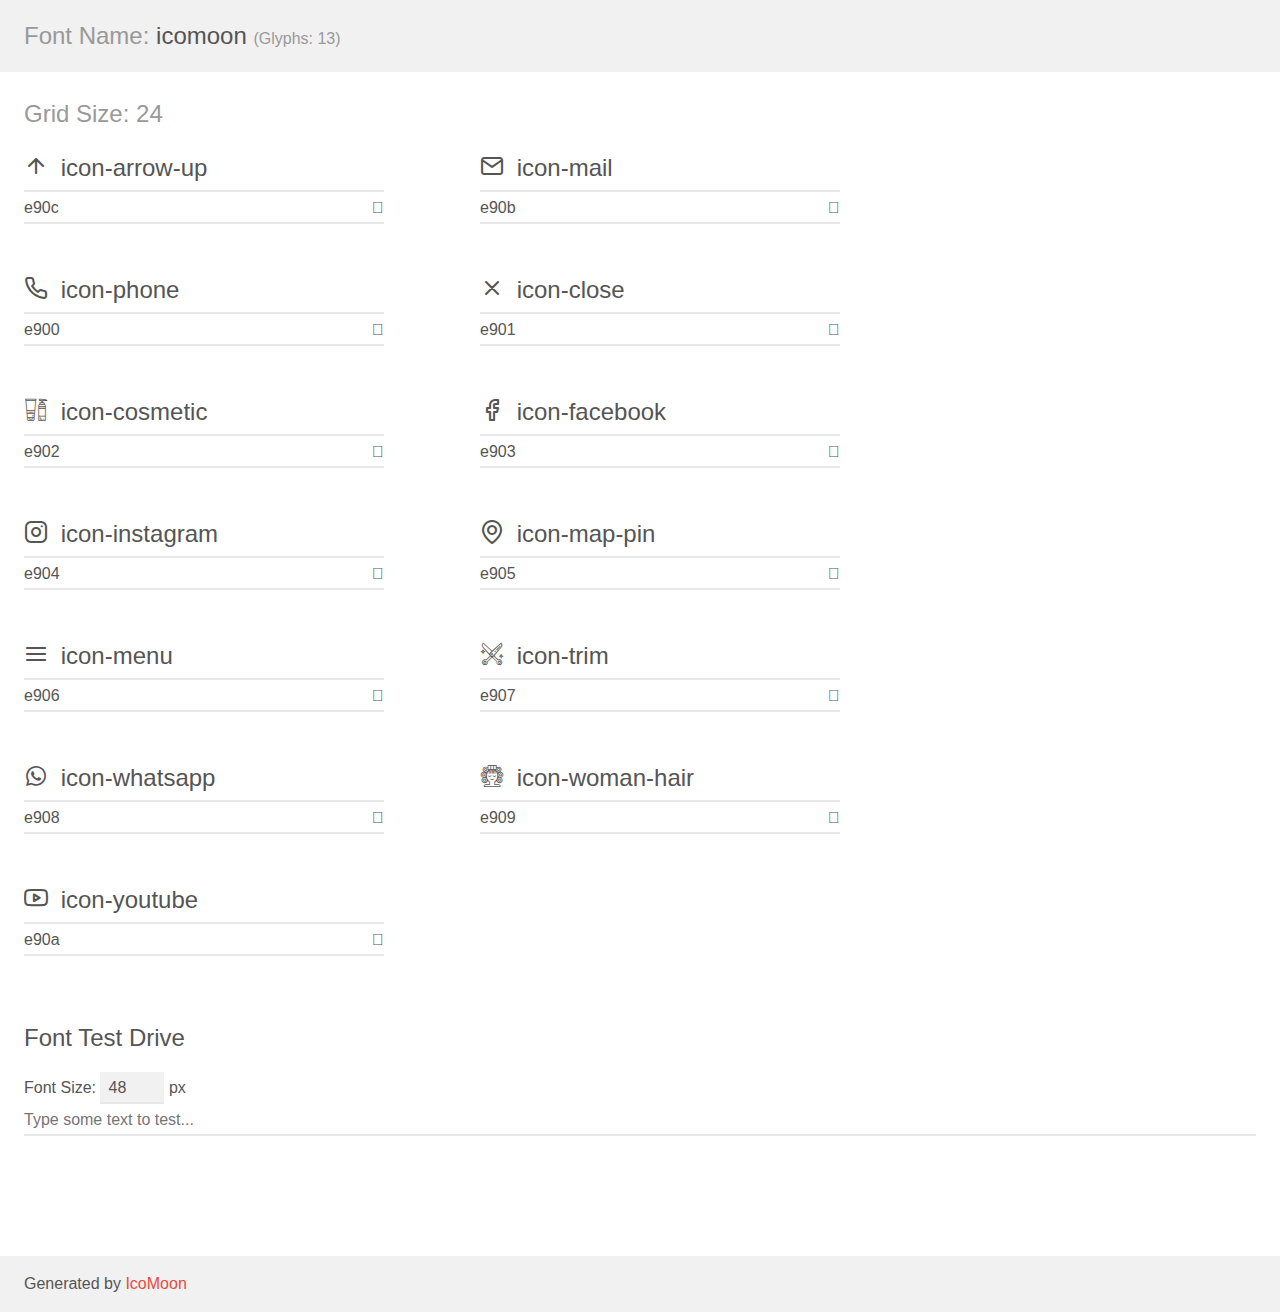
<file: assets/fonts/demo.html>
<!doctype html>
<html>
<head>
    <meta charset="utf-8">
    <title>IcoMoon Demo</title>
    <meta name="description" content="An Icon Font Generated By IcoMoon.io">
    <meta name="viewport" content="width=device-width, initial-scale=1">
    <link rel="stylesheet" href="demo-files/demo.css">
    <link rel="stylesheet" href="style.css"></head>
<body>
    <div class="bgc1 clearfix">
        <h1 class="mhmm mvm"><span class="fgc1">Font Name:</span> icomoon <small class="fgc1">(Glyphs:&nbsp;13)</small></h1>
    </div>
    <div class="clearfix mhl ptl">
        <h1 class="mvm mtn fgc1">Grid Size: 24</h1>
        <div class="glyph fs1">
            <div class="clearfix bshadow0 pbs">
                <span class="icon-arrow-up"></span>
                <span class="mls"> icon-arrow-up</span>
            </div>
            <fieldset class="fs0 size1of1 clearfix hidden-false">
                <input type="text" readonly value="e90c" class="unit size1of2" />
                <input type="text" maxlength="1" readonly value="&#xe90c;" class="unitRight size1of2 talign-right" />
            </fieldset>
            <div class="fs0 bshadow0 clearfix hidden-true">
                <span class="unit pvs fgc1">liga: </span>
                <input type="text" readonly value="" class="liga unitRight" />
            </div>
        </div>
        <div class="glyph fs1">
            <div class="clearfix bshadow0 pbs">
                <span class="icon-mail"></span>
                <span class="mls"> icon-mail</span>
            </div>
            <fieldset class="fs0 size1of1 clearfix hidden-false">
                <input type="text" readonly value="e90b" class="unit size1of2" />
                <input type="text" maxlength="1" readonly value="&#xe90b;" class="unitRight size1of2 talign-right" />
            </fieldset>
            <div class="fs0 bshadow0 clearfix hidden-true">
                <span class="unit pvs fgc1">liga: </span>
                <input type="text" readonly value="" class="liga unitRight" />
            </div>
        </div>
        <div class="glyph fs1">
            <div class="clearfix bshadow0 pbs">
                <span class="icon-phone"></span>
                <span class="mls"> icon-phone</span>
            </div>
            <fieldset class="fs0 size1of1 clearfix hidden-false">
                <input type="text" readonly value="e900" class="unit size1of2" />
                <input type="text" maxlength="1" readonly value="&#xe900;" class="unitRight size1of2 talign-right" />
            </fieldset>
            <div class="fs0 bshadow0 clearfix hidden-true">
                <span class="unit pvs fgc1">liga: </span>
                <input type="text" readonly value="" class="liga unitRight" />
            </div>
        </div>
        <div class="glyph fs1">
            <div class="clearfix bshadow0 pbs">
                <span class="icon-close"></span>
                <span class="mls"> icon-close</span>
            </div>
            <fieldset class="fs0 size1of1 clearfix hidden-false">
                <input type="text" readonly value="e901" class="unit size1of2" />
                <input type="text" maxlength="1" readonly value="&#xe901;" class="unitRight size1of2 talign-right" />
            </fieldset>
            <div class="fs0 bshadow0 clearfix hidden-true">
                <span class="unit pvs fgc1">liga: </span>
                <input type="text" readonly value="" class="liga unitRight" />
            </div>
        </div>
        <div class="glyph fs1">
            <div class="clearfix bshadow0 pbs">
                <span class="icon-cosmetic"></span>
                <span class="mls"> icon-cosmetic</span>
            </div>
            <fieldset class="fs0 size1of1 clearfix hidden-false">
                <input type="text" readonly value="e902" class="unit size1of2" />
                <input type="text" maxlength="1" readonly value="&#xe902;" class="unitRight size1of2 talign-right" />
            </fieldset>
            <div class="fs0 bshadow0 clearfix hidden-true">
                <span class="unit pvs fgc1">liga: </span>
                <input type="text" readonly value="" class="liga unitRight" />
            </div>
        </div>
        <div class="glyph fs1">
            <div class="clearfix bshadow0 pbs">
                <span class="icon-facebook"></span>
                <span class="mls"> icon-facebook</span>
            </div>
            <fieldset class="fs0 size1of1 clearfix hidden-false">
                <input type="text" readonly value="e903" class="unit size1of2" />
                <input type="text" maxlength="1" readonly value="&#xe903;" class="unitRight size1of2 talign-right" />
            </fieldset>
            <div class="fs0 bshadow0 clearfix hidden-true">
                <span class="unit pvs fgc1">liga: </span>
                <input type="text" readonly value="" class="liga unitRight" />
            </div>
        </div>
        <div class="glyph fs1">
            <div class="clearfix bshadow0 pbs">
                <span class="icon-instagram"></span>
                <span class="mls"> icon-instagram</span>
            </div>
            <fieldset class="fs0 size1of1 clearfix hidden-false">
                <input type="text" readonly value="e904" class="unit size1of2" />
                <input type="text" maxlength="1" readonly value="&#xe904;" class="unitRight size1of2 talign-right" />
            </fieldset>
            <div class="fs0 bshadow0 clearfix hidden-true">
                <span class="unit pvs fgc1">liga: </span>
                <input type="text" readonly value="" class="liga unitRight" />
            </div>
        </div>
        <div class="glyph fs1">
            <div class="clearfix bshadow0 pbs">
                <span class="icon-map-pin"></span>
                <span class="mls"> icon-map-pin</span>
            </div>
            <fieldset class="fs0 size1of1 clearfix hidden-false">
                <input type="text" readonly value="e905" class="unit size1of2" />
                <input type="text" maxlength="1" readonly value="&#xe905;" class="unitRight size1of2 talign-right" />
            </fieldset>
            <div class="fs0 bshadow0 clearfix hidden-true">
                <span class="unit pvs fgc1">liga: </span>
                <input type="text" readonly value="" class="liga unitRight" />
            </div>
        </div>
        <div class="glyph fs1">
            <div class="clearfix bshadow0 pbs">
                <span class="icon-menu"></span>
                <span class="mls"> icon-menu</span>
            </div>
            <fieldset class="fs0 size1of1 clearfix hidden-false">
                <input type="text" readonly value="e906" class="unit size1of2" />
                <input type="text" maxlength="1" readonly value="&#xe906;" class="unitRight size1of2 talign-right" />
            </fieldset>
            <div class="fs0 bshadow0 clearfix hidden-true">
                <span class="unit pvs fgc1">liga: </span>
                <input type="text" readonly value="" class="liga unitRight" />
            </div>
        </div>
        <div class="glyph fs1">
            <div class="clearfix bshadow0 pbs">
                <span class="icon-trim"></span>
                <span class="mls"> icon-trim</span>
            </div>
            <fieldset class="fs0 size1of1 clearfix hidden-false">
                <input type="text" readonly value="e907" class="unit size1of2" />
                <input type="text" maxlength="1" readonly value="&#xe907;" class="unitRight size1of2 talign-right" />
            </fieldset>
            <div class="fs0 bshadow0 clearfix hidden-true">
                <span class="unit pvs fgc1">liga: </span>
                <input type="text" readonly value="" class="liga unitRight" />
            </div>
        </div>
        <div class="glyph fs1">
            <div class="clearfix bshadow0 pbs">
                <span class="icon-whatsapp"></span>
                <span class="mls"> icon-whatsapp</span>
            </div>
            <fieldset class="fs0 size1of1 clearfix hidden-false">
                <input type="text" readonly value="e908" class="unit size1of2" />
                <input type="text" maxlength="1" readonly value="&#xe908;" class="unitRight size1of2 talign-right" />
            </fieldset>
            <div class="fs0 bshadow0 clearfix hidden-true">
                <span class="unit pvs fgc1">liga: </span>
                <input type="text" readonly value="" class="liga unitRight" />
            </div>
        </div>
        <div class="glyph fs1">
            <div class="clearfix bshadow0 pbs">
                <span class="icon-woman-hair"></span>
                <span class="mls"> icon-woman-hair</span>
            </div>
            <fieldset class="fs0 size1of1 clearfix hidden-false">
                <input type="text" readonly value="e909" class="unit size1of2" />
                <input type="text" maxlength="1" readonly value="&#xe909;" class="unitRight size1of2 talign-right" />
            </fieldset>
            <div class="fs0 bshadow0 clearfix hidden-true">
                <span class="unit pvs fgc1">liga: </span>
                <input type="text" readonly value="" class="liga unitRight" />
            </div>
        </div>
        <div class="glyph fs1">
            <div class="clearfix bshadow0 pbs">
                <span class="icon-youtube"></span>
                <span class="mls"> icon-youtube</span>
            </div>
            <fieldset class="fs0 size1of1 clearfix hidden-false">
                <input type="text" readonly value="e90a" class="unit size1of2" />
                <input type="text" maxlength="1" readonly value="&#xe90a;" class="unitRight size1of2 talign-right" />
            </fieldset>
            <div class="fs0 bshadow0 clearfix hidden-true">
                <span class="unit pvs fgc1">liga: </span>
                <input type="text" readonly value="" class="liga unitRight" />
            </div>
        </div>
    </div>

    <!--[if gt IE 8]><!-->
    <div class="mhl clearfix mbl">
        <h1>Font Test Drive</h1>
        <label>
            Font Size: <input id="fontSize" type="number" class="textbox0 mbm"
            min="8" value="48" />
            px
        </label>
        <input id="testText" type="text" class="phl size1of1 mvl"
        placeholder="Type some text to test..." value=""/>
        <div id="testDrive" class="icon-" style="font-family: icomoon">&nbsp;
        </div>
    </div>
    <!--<![endif]-->
    <div class="bgc1 clearfix">
        <p class="mhl">Generated by <a href="https://icomoon.io/app">IcoMoon</a></p>
    </div>

    <script src="demo-files/demo.js"></script>
</body>
</html>
</file>
<file: assets/fonts/demo-files/demo.css>
body {
  padding: 0;
  margin: 0;
  font-family: sans-serif;
  font-size: 1em;
  line-height: 1.5;
  color: #555;
  background: #fff;
}
h1 {
  font-size: 1.5em;
  font-weight: normal;
}
small {
  font-size: .66666667em;
}
a {
  color: #e74c3c;
  text-decoration: none;
}
a:hover, a:focus {
  box-shadow: 0 1px #e74c3c;
}
.bshadow0, input {
  box-shadow: inset 0 -2px #e7e7e7;
}
input:hover {
  box-shadow: inset 0 -2px #ccc;
}
input, fieldset {
  font-family: sans-serif;
  font-size: 1em;
  margin: 0;
  padding: 0;
  border: 0;
}
input {
  color: inherit;
  line-height: 1.5;
  height: 1.5em;
  padding: .25em 0;
}
input:focus {
  outline: none;
  box-shadow: inset 0 -2px #449fdb;
}
.glyph {
  font-size: 16px;
  width: 15em;
  padding-bottom: 1em;
  margin-right: 4em;
  margin-bottom: 1em;
  float: left;
  overflow: hidden;
}
.liga {
  width: 80%;
  width: calc(100% - 2.5em);
}
.talign-right {
  text-align: right;
}
.talign-center {
  text-align: center;
}
.bgc1 {
  background: #f1f1f1;
}
.fgc1 {
  color: #999;
}
.fgc0 {
  color: #000;
}
p {
  margin-top: 1em;
  margin-bottom: 1em;
}
.mvm {
  margin-top: .75em;
  margin-bottom: .75em;
}
.mtn {
  margin-top: 0;
}
.mtl, .mal {
  margin-top: 1.5em;
}
.mbl, .mal {
  margin-bottom: 1.5em;
}
.mal, .mhl {
  margin-left: 1.5em;
  margin-right: 1.5em;
}
.mhmm {
  margin-left: 1em;
  margin-right: 1em;
}
.mls {
  margin-left: .25em;
}
.ptl {
  padding-top: 1.5em;
}
.pbs, .pvs {
  padding-bottom: .25em;
}
.pvs, .pts {
  padding-top: .25em;
}
.unit {
  float: left;
}
.unitRight {
  float: right;
}
.size1of2 {
  width: 50%;
}
.size1of1 {
  width: 100%;
}
.clearfix:before, .clearfix:after {
  content: " ";
  display: table;
}
.clearfix:after {
  clear: both;
}
.hidden-true {
  display: none;
}
.textbox0 {
  width: 3em;
  background: #f1f1f1;
  padding: .25em .5em;
  line-height: 1.5;
  height: 1.5em;
}
#testDrive {
  display: block;
  padding-top: 24px;
  line-height: 1.5;
}
.fs0 {
  font-size: 16px;
}
.fs1 {
  font-size: 24px;
}
</file>
<file: assets/fonts/style.css>
@font-face {
  font-family: 'icomoon';
  src:  url('fonts/icomoon.eot?83orx6');
  src:  url('fonts/icomoon.eot?83orx6#iefix') format('embedded-opentype'),
    url('fonts/icomoon.ttf?83orx6') format('truetype'),
    url('fonts/icomoon.woff?83orx6') format('woff'),
    url('fonts/icomoon.svg?83orx6#icomoon') format('svg');
  font-weight: normal;
  font-style: normal;
  font-display: block;
}

[class^="icon-"], [class*=" icon-"] {
  /* use !important to prevent issues with browser extensions that change fonts */
  font-family: 'icomoon' !important;
  speak: never;
  font-style: normal;
  font-weight: normal;
  font-variant: normal;
  text-transform: none;
  line-height: 1;

  /* Better Font Rendering =========== */
  -webkit-font-smoothing: antialiased;
  -moz-osx-font-smoothing: grayscale;
}

.icon-arrow-up:before {
  content: "\e90c";
}
.icon-mail:before {
  content: "\e90b";
}
.icon-phone:before {
  content: "\e900";
}
.icon-close:before {
  content: "\e901";
}
.icon-cosmetic:before {
  content: "\e902";
}
.icon-facebook:before {
  content: "\e903";
}
.icon-instagram:before {
  content: "\e904";
}
.icon-map-pin:before {
  content: "\e905";
}
.icon-menu:before {
  content: "\e906";
}
.icon-trim:before {
  content: "\e907";
}
.icon-whatsapp:before {
  content: "\e908";
}
.icon-woman-hair:before {
  content: "\e909";
}
.icon-youtube:before {
  content: "\e90a";
}
</file>
